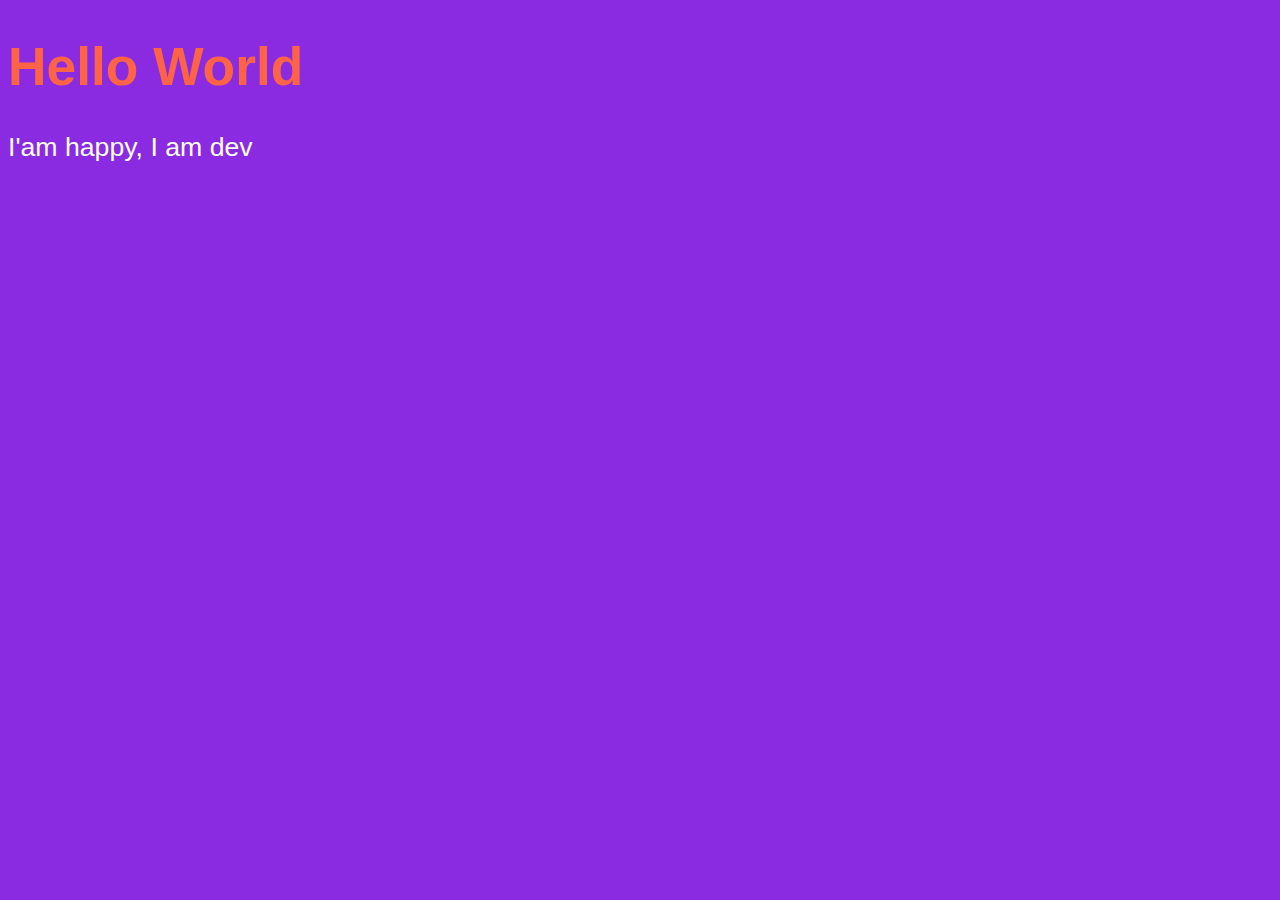
<file: index.html>
<!DOCTYPE html>
<html lang="pt-br">
<head>
    <meta charset="UTF-8">
    <meta http-equiv="X-UA-Compatible" content="IE=edge">
    <meta name="viewport" content="width=device-width, initial-scale=1.0">
    <title>My first program</title>
    <style>
        body {
            background-color: blueviolet;
            color: white;
            font: normal 20pt Arial;
        }
        h1 {
            color: tomato;
        }

    </style>
</head>
<body>
    <h1>Hello World</h1>
    <p>I'am happy, I am dev </p>
    <script>
        window.alert('Minha first message')   //Alerta
        window.confirm('Está gostando de JS?') //Confirmação?
        window.prompt('Qual é o seu nome?') //Pergunta
    </script>
    
</body>
</html>
</file>
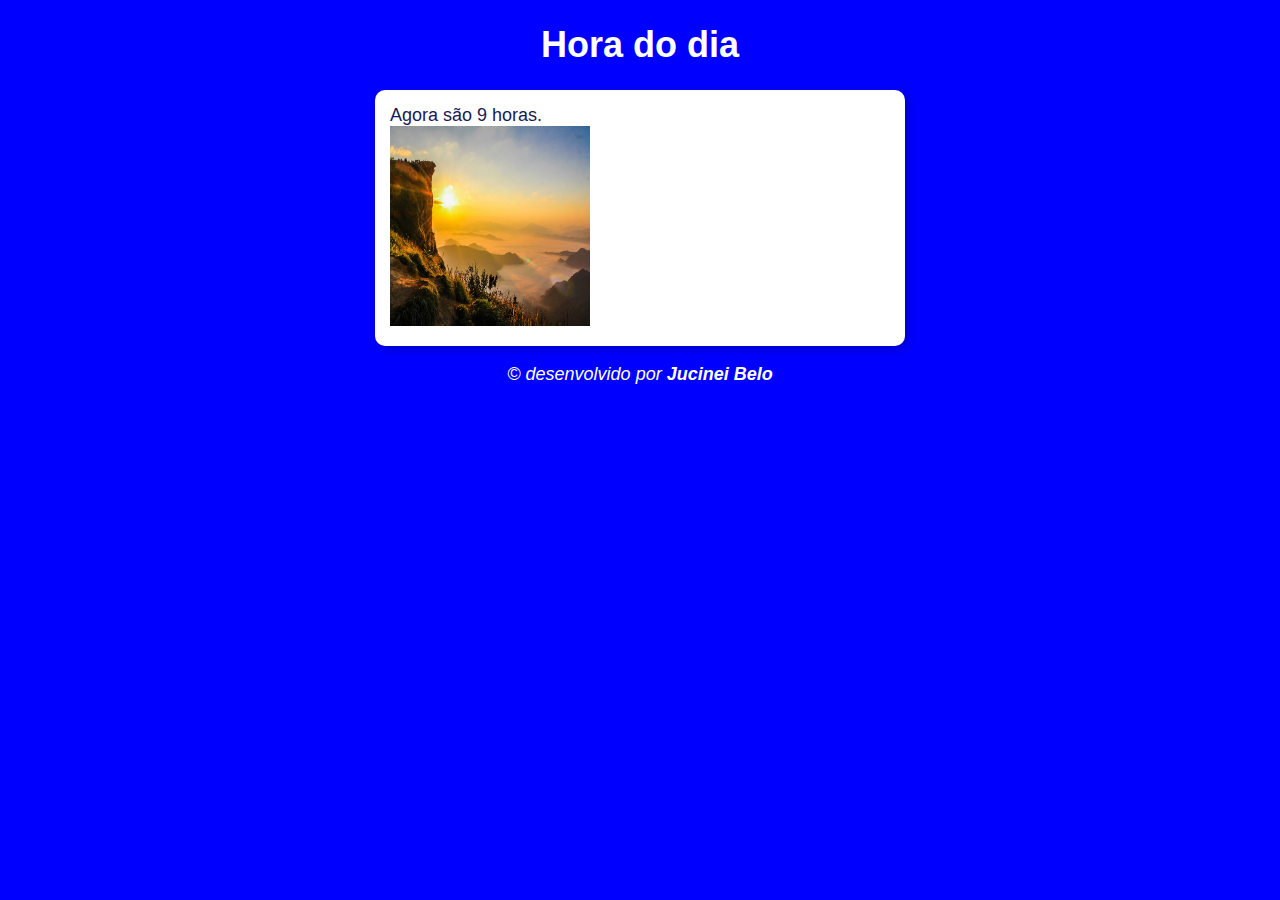
<file: Projeto_Atividade_Dia/index.html>
<!DOCTYPE html>
<html lang="pt-BR">
<head>
    <meta charset="UTF-8">
    <meta http-equiv="X-UA-Compatible" content="IE=edge">
    <meta name="viewport" content="width=device-width, initial-scale=1.0">
    <title>Modelo de Exercício </title>
    <link rel="stylesheet" href="css/style.css">
    <script src="js/script.js" defer></script>
</head>
<body onload="carregar()">
    <header>
        <h1>Hora do dia </h1>

    </header>

    <section>
        <div id="msg">
            aqui vai aparecer a mensagem...
        </div>
        
        <div id="foto">
            <img id="imagem" src="assets/manha.png" alt="foto da manhã" width="200px" height="200px">
            
        </div>
    </section>
    <footer>
        <p>&copy desenvolvido por <strong>Jucinei Belo</strong></p>

    </footer>   
    
</body>
</html>
</file>
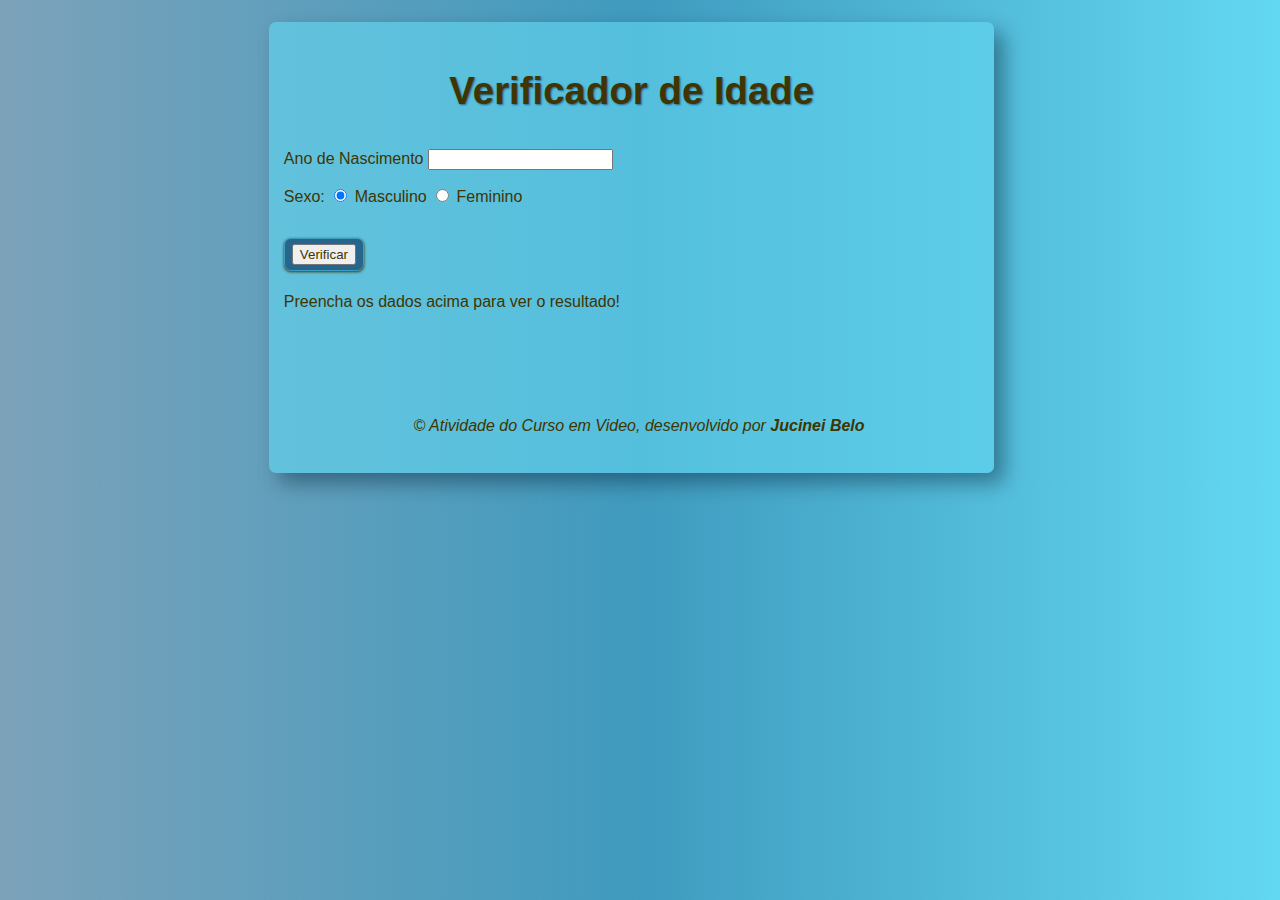
<file: Projeto_Atividade_Idade/index.html>
<!DOCTYPE html>
<html lang="pt-BR">
<head>
    <meta charset="UTF-8">
    <meta http-equiv="X-UA-Compatible" content="IE=edge">
    <meta name="viewport" content="width=device-width, initial-scale=1.0">
    <title>Verificador de Idade</title>
    <link rel="stylesheet" href="css/style.css">
    <script src="js/script.js"defer></script>
</head>
<body>
    <main>
        <header>
            <h1>Verificador de Idade</h1>
        </header>

        <section class="textual">
            <div>
                <p>Ano de Nascimento
                    <input type="number" name="txtano" id="txtano" min="0">
                </p>
                <p>Sexo:
                    <input type="radio" name="radsex" id="mas" checked>
                    <label for="mas">Masculino</label>
                    <input type="radio" name="radsex" id="fem">
                    <label for="fem">Feminino</label>
                </p>
                <p class="botao">
                    <input type="button" value="Verificar" onclick="verificar()">
                </p>
            </div>

            <div id="res">
                Preencha os dados acima para ver o resultado!
            </div>     

            <footer>
                <p>&copy Atividade do Curso em Video, desenvolvido por <strong>Jucinei Belo</strong></p>
            </footer>
        </section>
    </main>

    
</body>
</html>
</file>
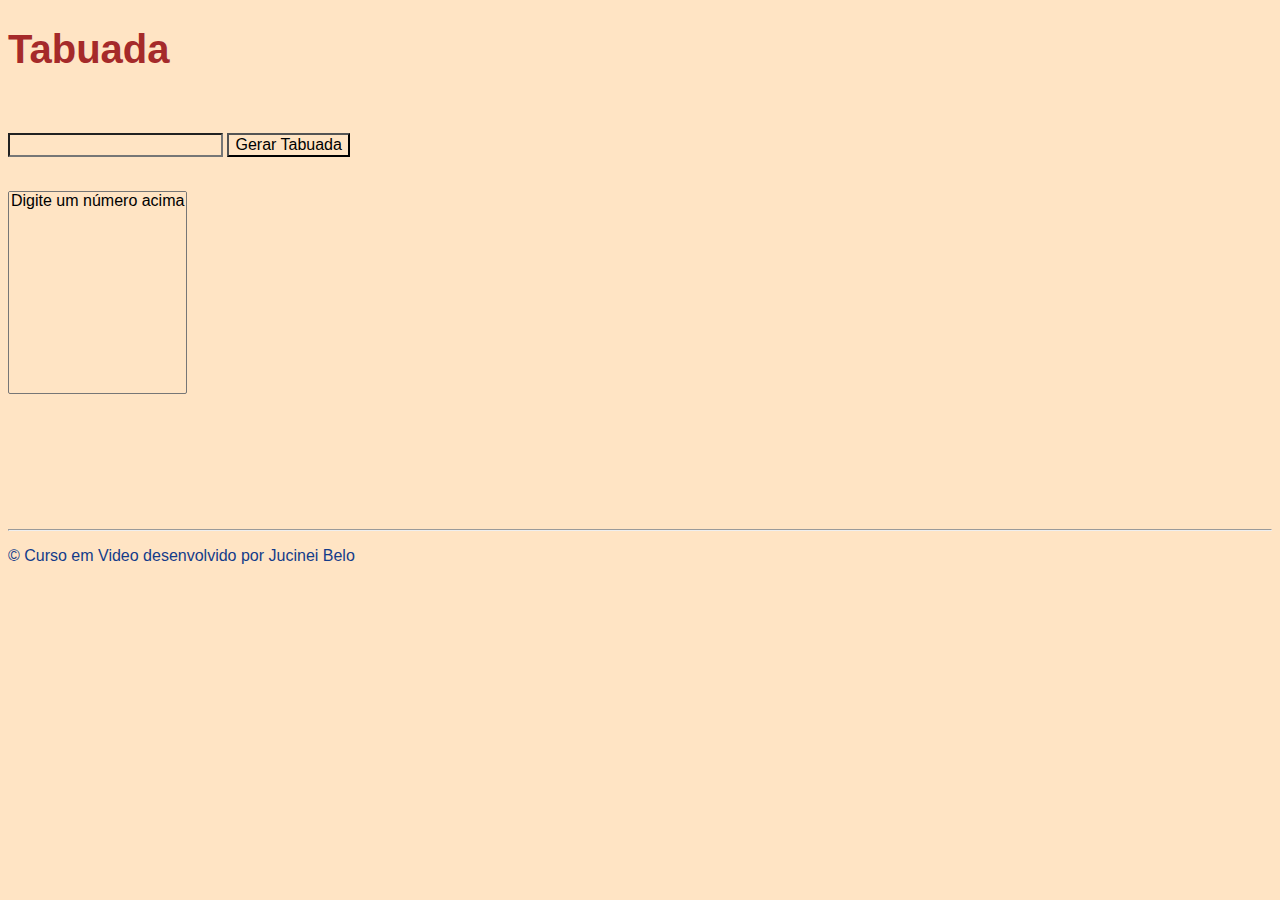
<file: Tabuada/index.html>
<!DOCTYPE html>
<html lang="pt-BR">
<head>
    <meta charset="UTF-8">
    <meta http-equiv="X-UA-Compatible" content="IE=edge">
    <meta name="viewport" content="width=device-width, initial-scale=1.0">
    <title>Tabuada</title>
    <link rel="stylesheet" href="css/style.css"defer>
    <script src="js/script.js"></script>
</head>
<body>
    <header>
        <h1>Tabuada</h1>
    </header>
    <section>
        <br>
        <div>
            <p><input type="number" name="num" id="txtn">
            <input type="button" value="Gerar Tabuada"onclick="tabuada()"></p>
        </div>
        <div>
            <br>
            <select name="tabuada" id="seltab" size="10">
                <option>Digite um número acima</option>
            
             </select>
        </div>
    </section>
    <section>
        <br>
        <br>
        <br>
        <br>
        <br>
        <br>
        <br>
        <hr>

        <footer>
            <p>&copy Curso em Video desenvolvido por Jucinei Belo</p>
        </footer>
    </section>
    
</body>
</html>
</file>
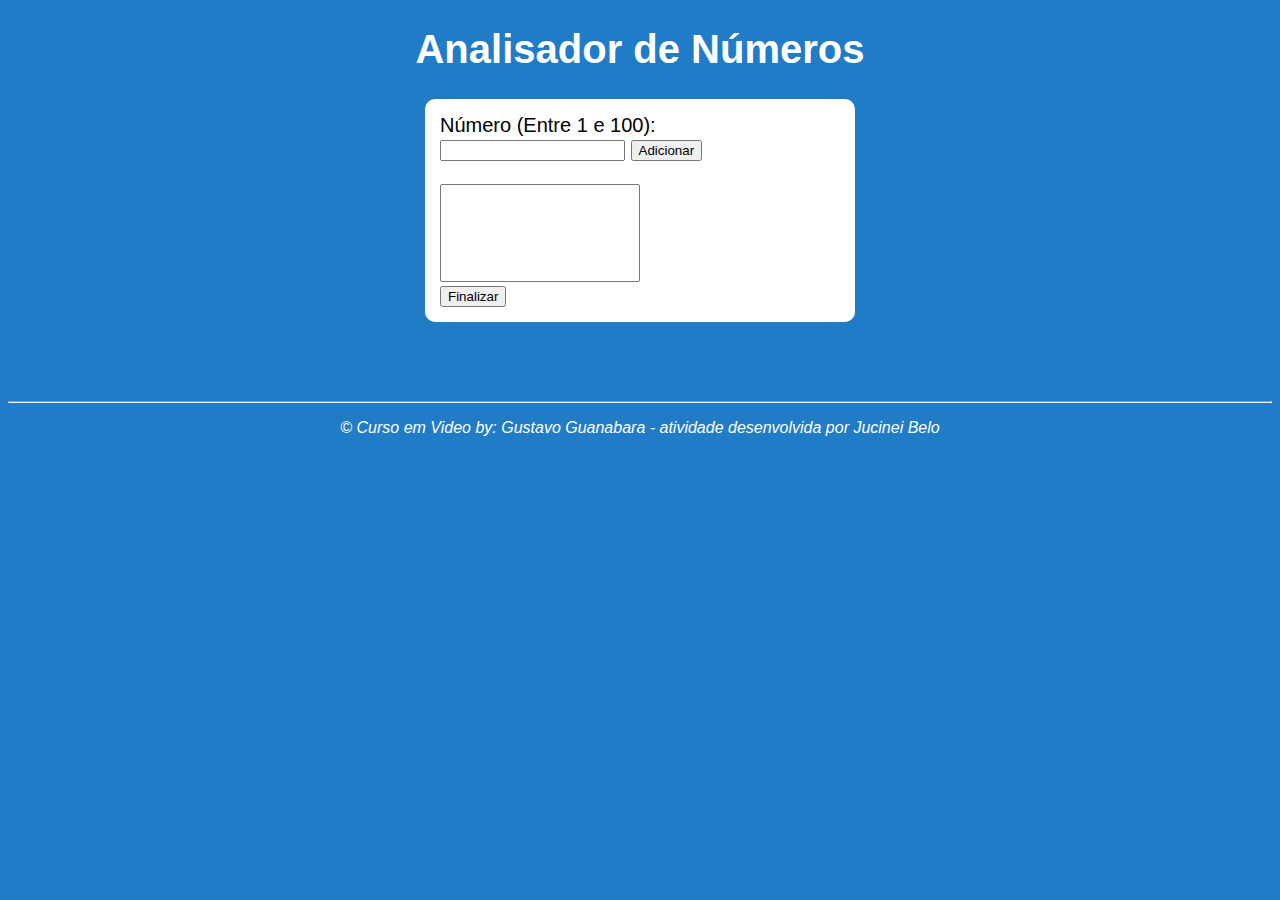
<file: UltimoExercicio/index.html>
<!DOCTYPE html>
<html lang="pt-BR">
<head>
    <meta charset="UTF-8">
    <meta http-equiv="X-UA-Compatible" content="IE=edge">
    <meta name="viewport" content="width=device-width, initial-scale=1.0">
    <title>Ultimo Exercício</title>
    <link rel="stylesheet" href="css/style.css"defer>
    <script src="js/script.js"defer></script>
</head>
<body>
    <header>
        <h1>Analisador de Números</h1>
    </header>
    <section>
        <div>
            Número (Entre 1 e 100): <br>
            <input type="number" name="fnum" id="fnum">
            <input type="button" value="Adicionar" onclick="adicionar()">  
            <br><br> <select name="flista" id="flista" size="6"></select>
            <br><input type="button" value="Finalizar" onclick="finalizar()">     

        </div>

        <div id="res">
            
        </div>
    </section>

    <br><br><br>
    <hr>

    <footer>
        <p>&copy Curso em Video by: Gustavo Guanabara - atividade desenvolvida por Jucinei Belo</p>
    </footer>


    
</body>
</html>
</file>
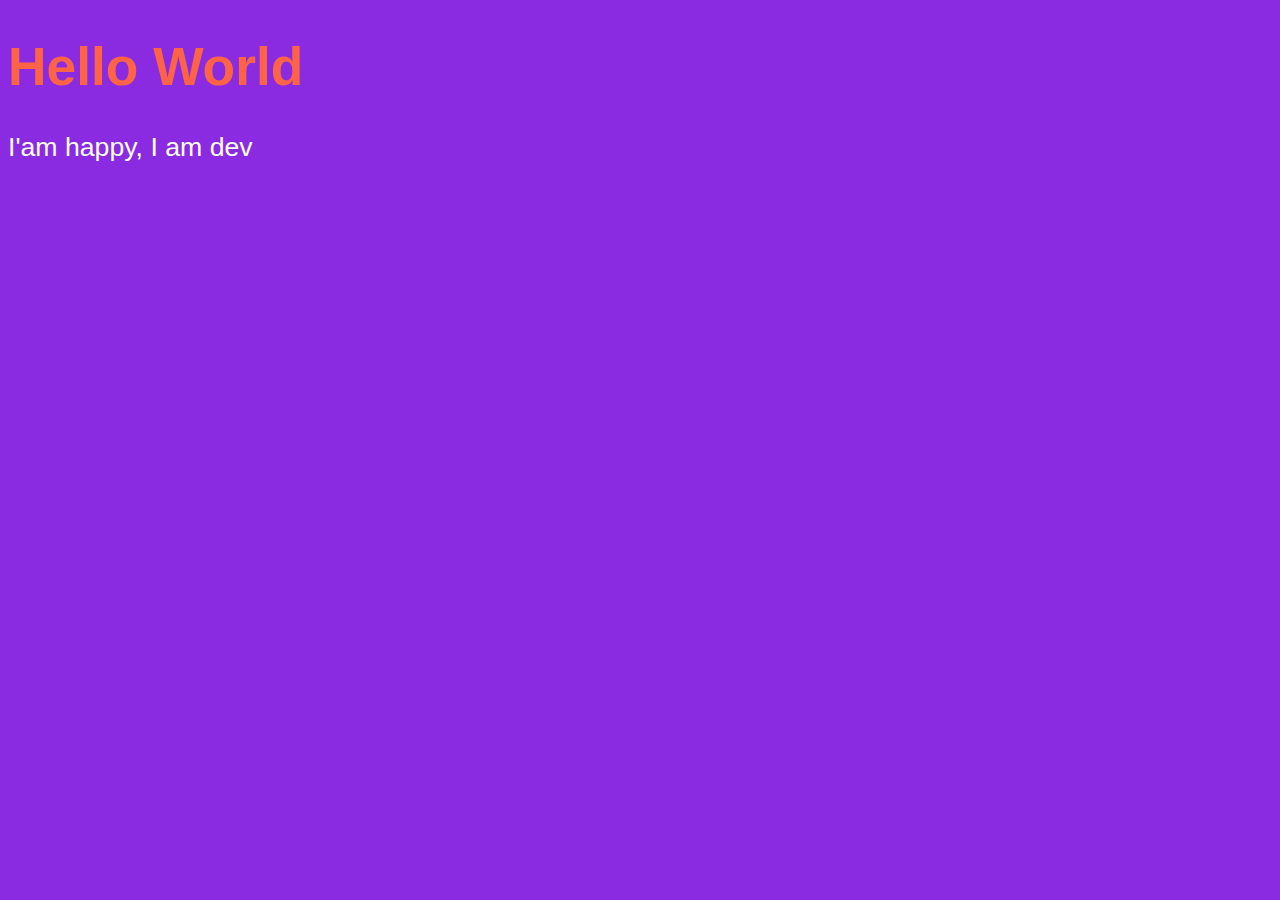
<file: exer001.html>
<!DOCTYPE html>
<html lang="pt-br">
<head>
    <meta charset="UTF-8">
    <meta http-equiv="X-UA-Compatible" content="IE=edge">
    <meta name="viewport" content="width=device-width, initial-scale=1.0">
    <title>My first program</title>
    <style>
        body {
            background-color: blueviolet;
            color: white;
            font: normal 20pt Arial;
        }
        h1 {
            color: tomato;
        }

    </style>
</head>
<body>
    <h1>Hello World</h1>
    <p>I'am happy, I am dev </p>
    <script>
        var nome = window.prompt('Qual é seu nome?') //Vai perguntar o nome....
        window.alert('É um grande prazer em te conhecer, ' + nome) //Concatenação 


    </script>
    
</body>
</html>
</file>
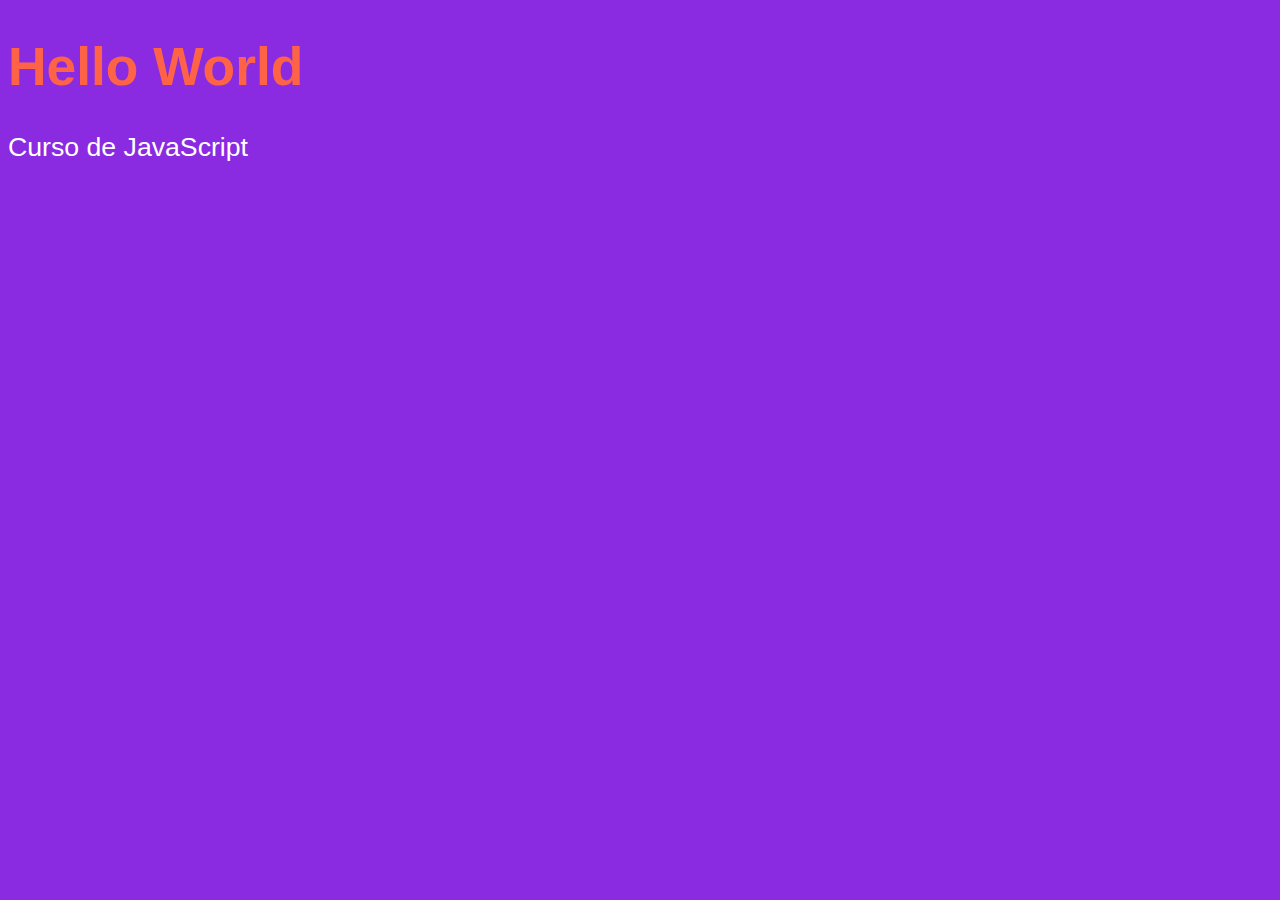
<file: exer002.html>
<!DOCTYPE html>
<html lang="pt-br">
<head>
    <meta charset="UTF-8">
    <meta http-equiv="X-UA-Compatible" content="IE=edge">
    <meta name="viewport" content="width=device-width, initial-scale=1.0">
    <title>My first program</title>
    <style>
        body {
            background-color: blueviolet;
            color: white; 
            font: normal 20pt Arial; /* Comentário em CSS*/
        }
        h1 {
            color: tomato;
        }

    </style>
</head>
<body>
    <h1>Hello World</h1> <!-- Comentario para HTML -->
    <p>Curso de JavaScript</p>
    <script>
        var nome = window.prompt('Qual é seu nome? ') //Vai perguntar o nome....
        window.alert('É um grande prazer em te conhecer, ' + nome + '!') //Concatenação 


    </script>
    
</body>
</html>
</file>
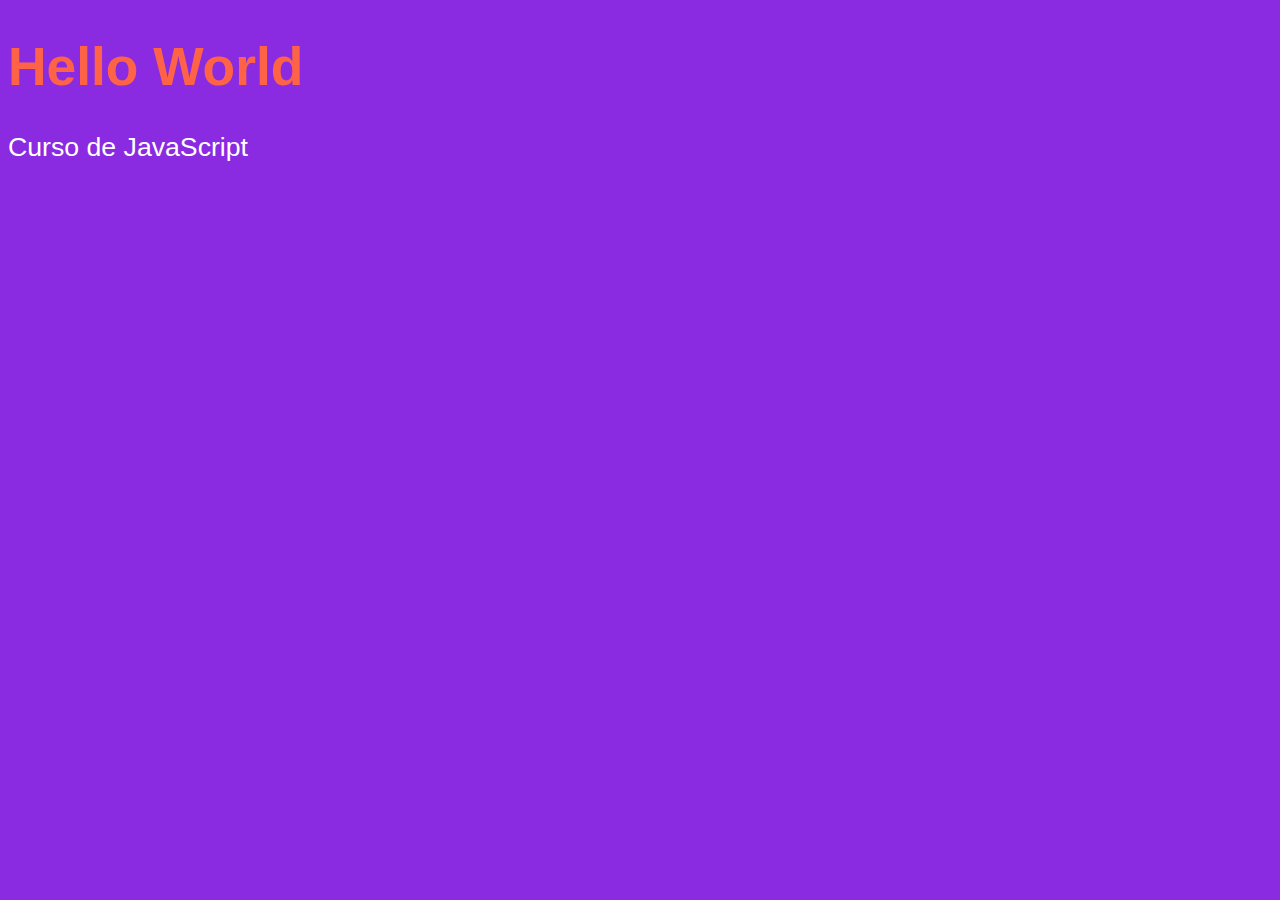
<file: exer003.html>
<!DOCTYPE html>
<html lang="pt-br">
<head>
    <meta charset="UTF-8">
    <meta http-equiv="X-UA-Compatible" content="IE=edge">
    <meta name="viewport" content="width=device-width, initial-scale=1.0">
    <title>My first program</title>
    <style>
        body {
            background-color: blueviolet;
            color: white; 
            font: normal 20pt Arial; /* Comentário em CSS*/
        }
        h1 {
            color: tomato;
        }

    </style>
</head>
<body>
    <h1>Hello World</h1> <!-- Comentario para HTML -->
    <p>Curso de JavaScript</p>
    <script>
        var n1 = Number(window.prompt('Digite um numero? ')) // prompt o js reconhece como string 
        var n2 = Number(window.prompt('Digite outro numero? '))
        var s = n1 + n2 
        window.alert(`A soma entre ${n1} e ${n2} é igual a ${s}`) //concatenação 
        // number + number para adição
        // string + string para concatenação 
        
    </script>
    
</body>
</html>
</file>
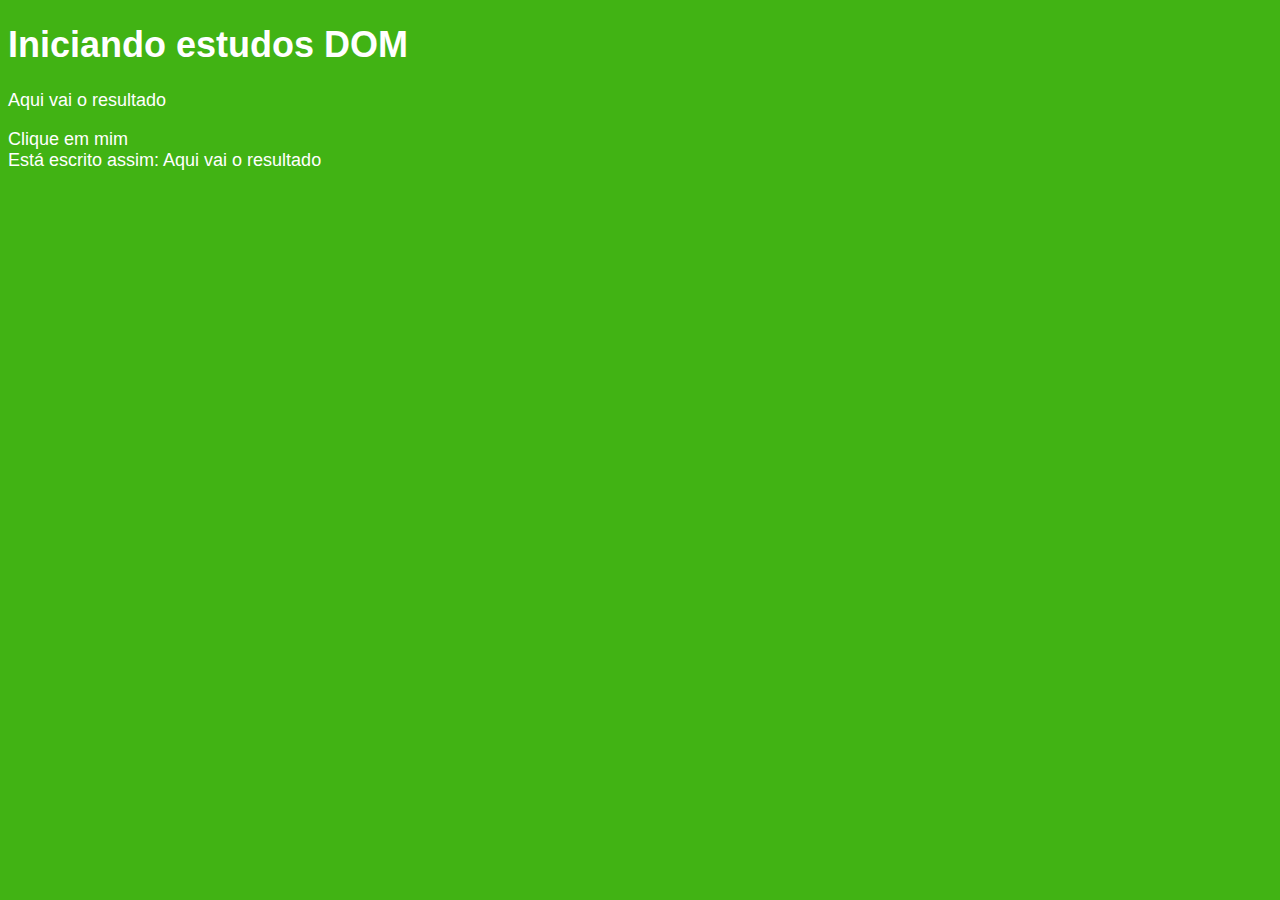
<file: exer005.html>
<!DOCTYPE html>
<html lang="pt-BR">
<head>
    <meta charset="UTF-8">
    <meta http-equiv="X-UA-Compatible" content="IE=edge">
    <meta name="viewport" content="width=device-width, initial-scale=1.0">
    <title>Primeiros passos com DOM</title>
    <style>
        body{
            background: rgb(65, 179, 20);
            color: white;
            font: normal 18px Arial;
        }
    </style>
</head>
<body>
    <h1>Iniciando estudos DOM</h1>
    <p>Aqui vai o resultado</p>
    <div>Clique em mim</div>


    <script>
        var p1 = window.document.getElementsByTagName('p')[0]
        window.document.write('Está escrito assim: ' + p1.innerText)
        
    </script>
    
</body>
</html>
</file>
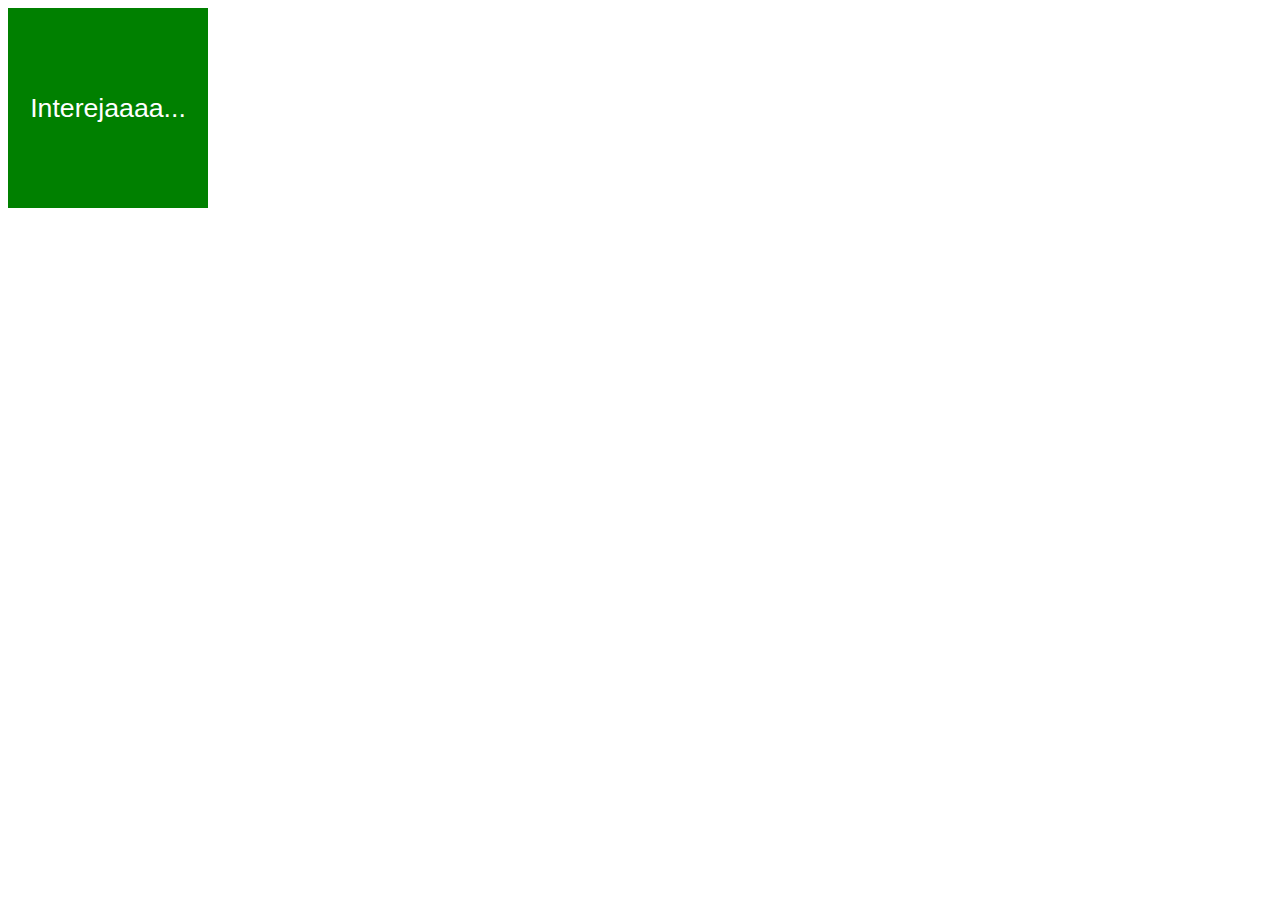
<file: Aula 10/ex006.html>
<!DOCTYPE html>
<html lang="pt-BR">
<head>
    <meta charset="UTF-8">
    <meta http-equiv="X-UA-Compatible" content="IE=edge">
    <meta name="viewport" content="width=device-width, initial-scale=1.0">
    <title>Eventos DOM</title>
    <style>
        div#area {
            font: normal 20pt arial;
            background: green;
            color: white;
            width: 200px;
            height: 200px;
            line-height: 200px;
            text-align: center;

        }
    </style>
</head>
<body>
    <div id="area">
        Interejaaaa...
    </div>

    <script>
        var a = document.getElementById('area')
        a.addEventListener('click', clicar)
        a.addEventListener('mouseenter', entrar)
        a.addEventListener('mouseout', sair)

        function clicar(){
            a.innerText = 'Clicou!'
            a.style.background = 'red'        

        }
        function entrar() {
            a.innerText = 'Entrou!'

        }
        function sair(){
            a.innerText = 'Saiu!'
            a.style.background = 'green'

        }



    </script>
    
</body>
</html>
</file>
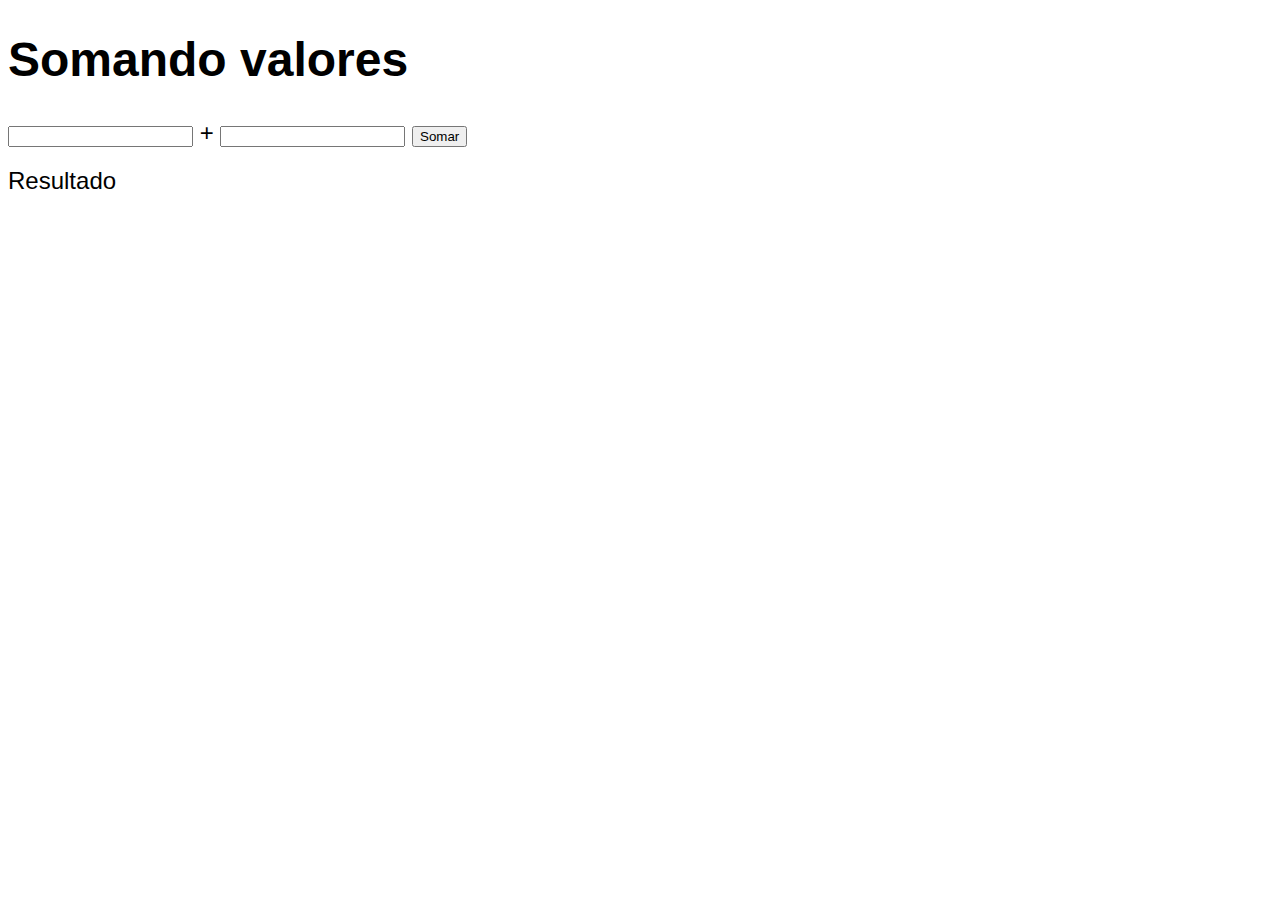
<file: Aula 10/ex007.html>
<!DOCTYPE html>
<html lang="pt-BR">
<head>
    <meta charset="UTF-8">
    <meta http-equiv="X-UA-Compatible" content="IE=edge">
    <meta name="viewport" content="width=device-width, initial-scale=1.0">
    <title>Somando Números</title>
    <style>
        body {
            font: normal 18pt Arial;
        }
        div#res {
            margin-top: 20px;
        }
    </style>
</head>
<body>
    <h1>Somando valores</h1>
    <input type="number" name="txt1" id="txt1"> +
    <input type="number" name="txt2" id="txt2">
    <input type="button" value="Somar" onclick="somar()">
    <div id="res">Resultado</div>


    <script>
        function somar() {
            var tn1 = document.getElementById('txt1')
            var tn2 = document.getElementById('txt2')
            var res = document.getElementById('res')
            var n1 = Number(tn1.value)
            var n2 = Number(tn2.value)
            var s = n1 + n2
            res.innerHTML = `A soma etre ${n1} e ${n2} é igual a <strong>${s}</strong>`
        }
    </script>



    

</body>
</html>
</file>
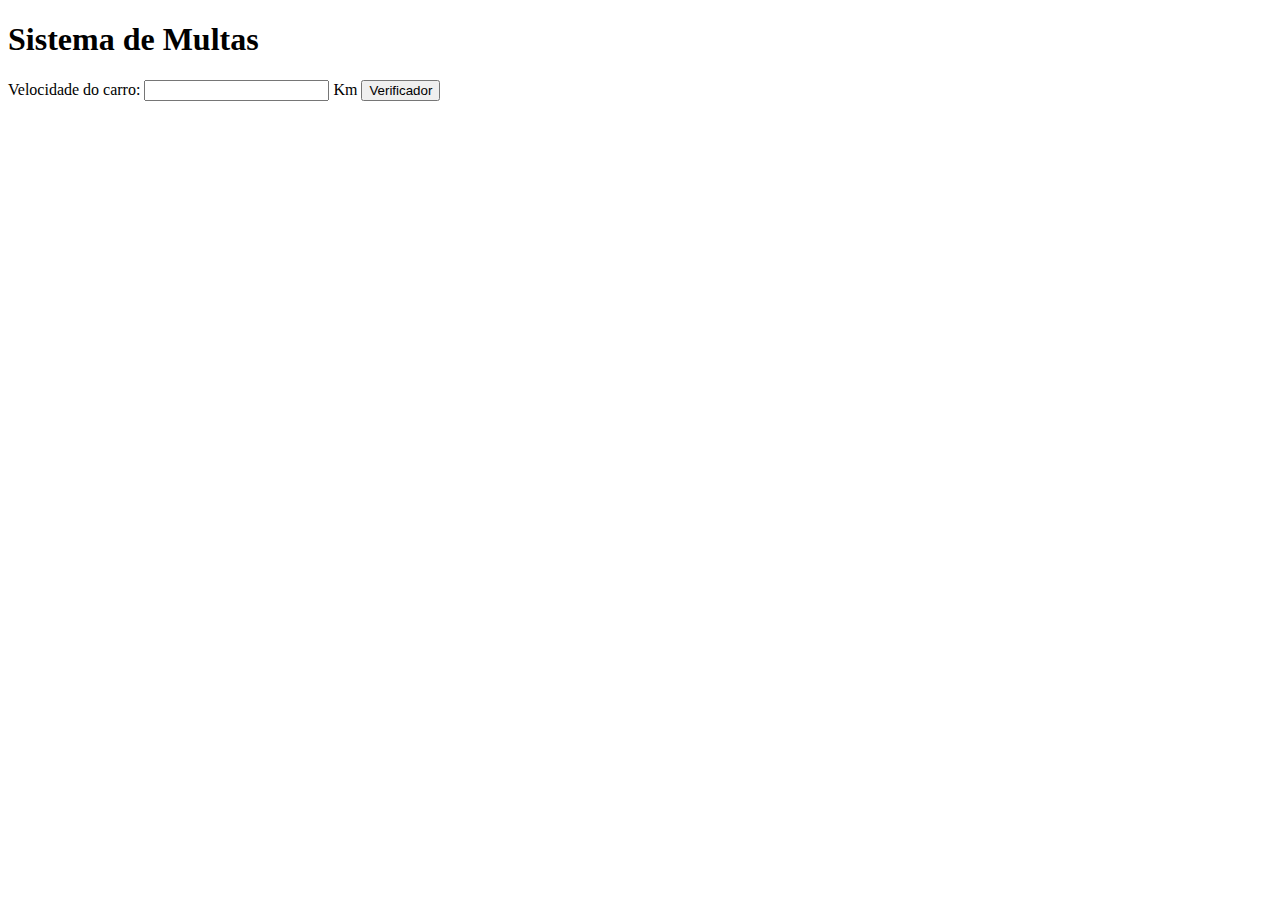
<file: Aula 11/ex010.html>
<!DOCTYPE html>
<html lang="pt-BR">
<head>
    <meta charset="UTF-8">
    <meta http-equiv="X-UA-Compatible" content="IE=edge">
    <meta name="viewport" content="width=device-width, initial-scale=1.0">
    <title>DETRAN</title>
</head>
<body>
    <h1>Sistema de Multas</h1>
    Velocidade do carro: <input type="number" name="txtvel" id="txtvel"> Km
    <input type="button" value="Verificador" onclick="calcular()">
    <div id="res">

    </div>
    <script>
        function calcular() {
            var txtv = document.getElementById('txtvel')
            var res = document.getElementById('res')
            var vel = Number(txtv.value)
            res.innerHTML = `<p> Sua velocidade atual é de <strong>${vel}Km/h</strobng></p>`
            if (vel > 60) {
                res.innerHTML += `<p>Você foi <strong>MULTADO </strong> Porque a velocidade de ${vel} Km/h ultrapassa o minimo permitido na via.</p>`
            }
            res.innerHTML += `<p>Dirija sempre com o cinto de segurança!</p>`
        }

    </script>
    
</body>
</html>
</file>
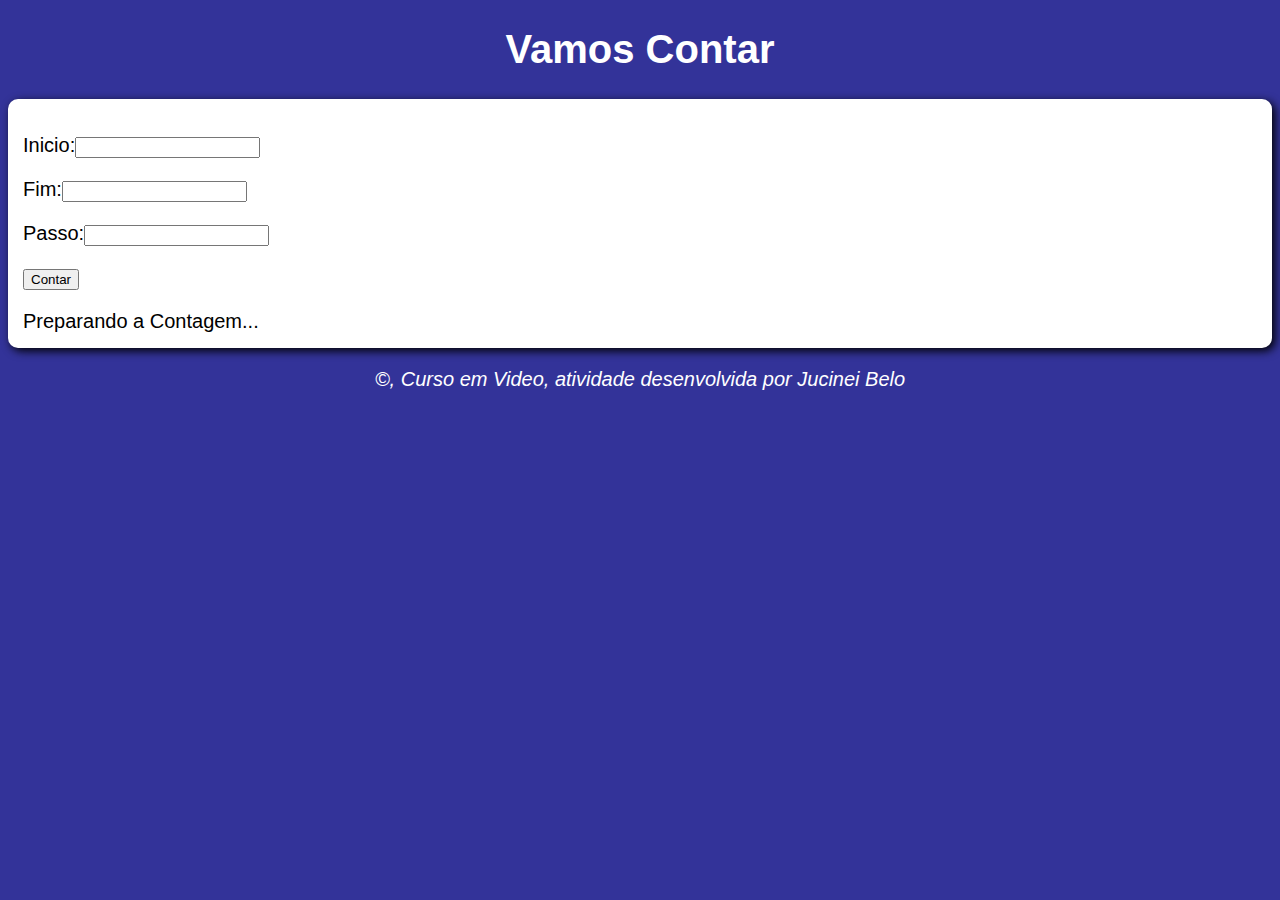
<file: Aula 14 exercicios/exerc016.html>
<!DOCTYPE html>
<html lang="en">
<head>
    <meta charset="UTF-8">
    <meta http-equiv="X-UA-Compatible" content="IE=edge">
    <meta name="viewport" content="width=device-width, initial-scale=1.0">
    <title>Super Contador</title>
    <link rel="stylesheet" href="style.css">
    <script src="exer016.js"defer></script>
</head>
<body>
    <header>
        <h1>Vamos Contar</h1>
    </header>
    <section>
        <div id="dados">
            <p>Inicio:<input type="number" name="inicio" id="txti"></p>
            <p>Fim:<input type="number" name="fim" id="txtf"></p>
            <p>Passo:<input type="number" name="passo" id="txtp"></p> 
            <p><input type="button" value="Contar" onclick="contar()"></p>
        </div>
        <div id="res">
            Preparando a Contagem...
        </div>
    </section>
    <footer>
        <p>&copy, Curso em Video, atividade desenvolvida por Jucinei Belo </p>
    </footer>
    
</body>
</html>
</file>
<file: Projeto_Atividade_Dia/css/style.css>
body {
    background-color: darkgray;
    font-size: 18px;
    font-family: sans-serif;
    color: rgb(26, 26, 83);


}

header {
    color: white;
    text-align: center;

}

section {
    background: white;
    border-radius: 10px;
    padding: 15px;
    width:500px;
    margin: auto;
    box-shadow: 3px 3px 10px rgba(0, 0, 0, 0.233); 

}

footer {
    color: white;
    text-align: center;
    font-style:italic;

}
</file>
<file: Projeto_Atividade_Idade/css/style.css>
* {
    color: #403501;
    font-family: sans-serif;
}

body {
    background-image: linear-gradient(to right,#26658C9A,#3F9BBF,#63D8F2);
    margin-left: 5%;
   
}
main{
    background-color: #63d8f298;
    max-width: 60%;
    border-radius: 7px;
    box-shadow: 10px 10px 20px #01152667;
    margin-left: 17%;
   
}
header {
    text-align: center;
    color: #011526;
    margin-top: 3%;
    padding-top: 3%;
    margin-bottom: 5%;
    text-shadow: 1px 1px 2px #26658C;
    font-size: 120%;
}

.textual {
    margin-left: 2%;
}

.botao {
    box-shadow: 0px 1px 3px 0px #403501;
	background-color:#26658C;
	border-radius:7px;
	border:1px solid #3F9BBF;
	display:inline-block;
	cursor:pointer;
	font-weight:bold;
    padding:5px 7px;
    margin-bottom: 3%;
    
    
}





footer {
    text-align: left;
    margin-top: 15%;
    padding-bottom: 3%;
    font-style: italic;
    text-align: center;    
}
</file>
<file: Tabuada/css/style.css>
* {
    font-family: sans-serif;
    background-color: bisque;
    font-size: medium;
}

header h1 {
    font-size: 40px;
    color: brown;
}

footer {
    color: rgb(19, 60, 138);
}
</file>
<file: UltimoExercicio/css/style.css>
body {
        background-color: rgb(33, 124, 199);
    font: normal 15pt Arial;
}

header {
    color: white;
    text-align: center;
}


section {
    background: white;
    border-radius: 10px;
    padding: 15px;
    width: 400px;
    margin: auto;
    box-shadow: 3 px 3px 10px rgba(0,0,0,0.363);
}

select#flista {
    width: 200px;
}

footer {
    color:white;
    text-align: center;
    font-style: italic;
    font-size:  medium;
}
</file>
<file: Aula 14 exercicios/style.css>
body {
    background-color: rgb(51, 51, 153);
    font: normal 15pt Arial;
}

header {
    color:white;
    text-align: center;
}

section {
    background: white;
    border-radius: 10px;
    padding: 15px;
    margin: auto;
    box-shadow: 3px 3px 10px black;
}

footer {
    color: white;
    text-align: center;
    font-style: italic;
}
</file>
